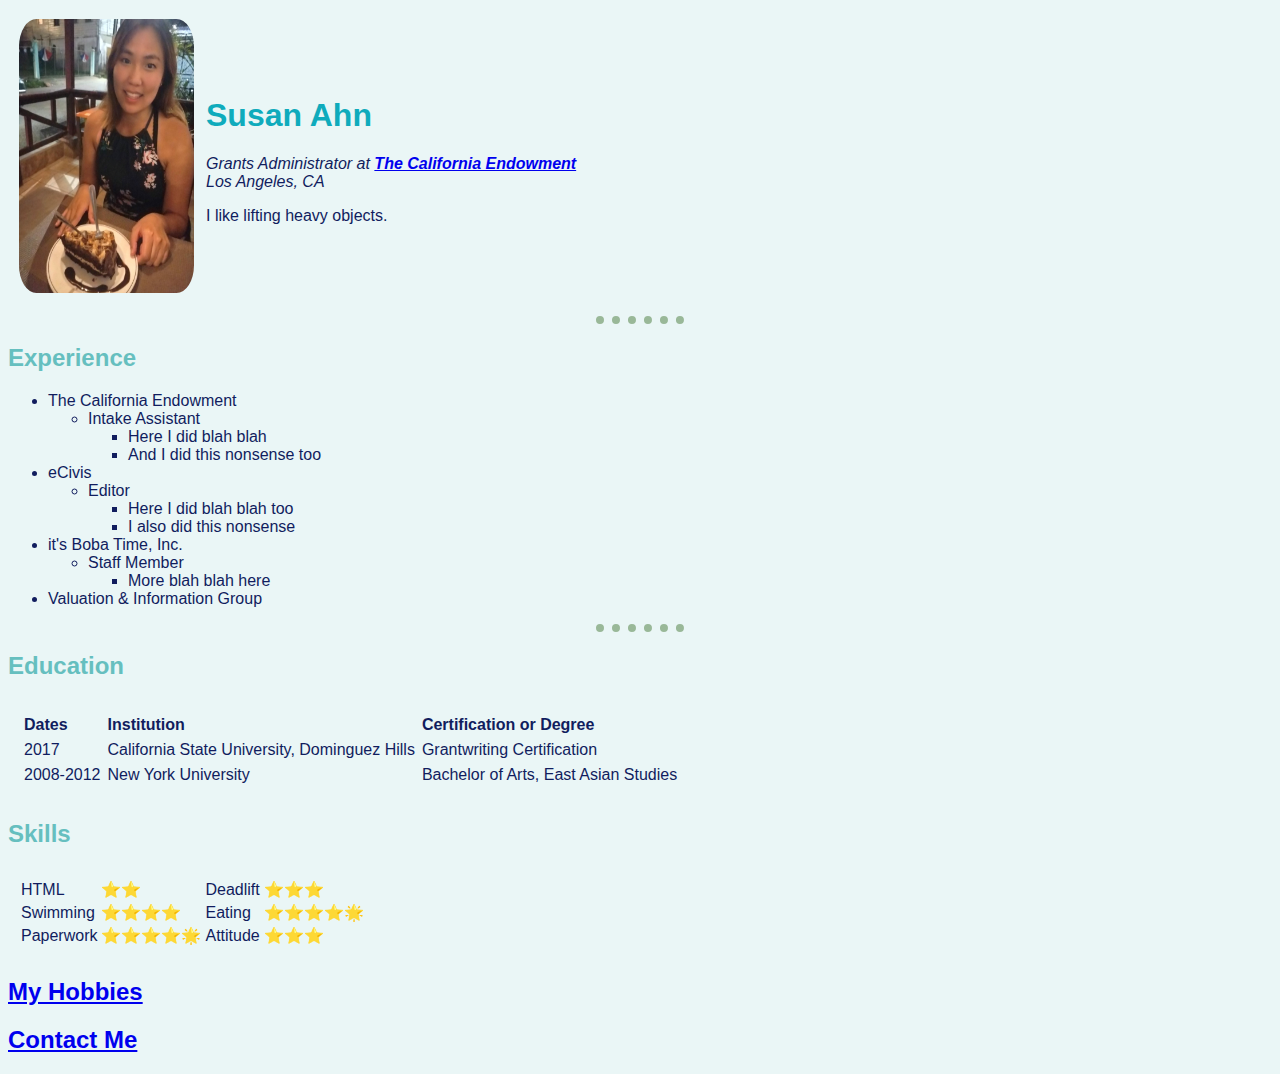
<file: index.html>
<!DOCTYPE html>
<html lang="en" dir="ltr">

<head>
  <meta charset="utf-8" name="viewport" content="width=device-width, initial-scale=1">
  <title>Susan's Personal Site</title>
<link rel="stylesheet" href="css/styles.css">
</head>

<body>
  <table cellspacing=10>

    <tr>
      <td>
        <img height="274" width="175" src="meeee.jpg" alt="Susan Ahn with cake" style="border-top-left-radius: 10%;
        border-top-right-radius: 10%;
        border-bottom-left-radius: 10%;
        border-bottom-right-radius: 10%"/>
      </td>
      <td>
        <h1>Susan Ahn</h1>
        <p><em>Grants Administrator at <strong>
              <a href="http://www.calendow.org">The California Endowment</a></strong>
            <br />Los Angeles, CA</em> </p>
        <p>I like lifting heavy objects.</p>
      </td>
    </tr>
  </table>
  <hr>
  <p>
  <h2>Experience</h2>
  <ul>
    <li>The California Endowment<ul>
        <li>
          Intake Assistant <ul>
            <li>
              Here I did blah blah
            <li>
              And I did this nonsense too
            </li>
          </ul>
        </li>
    </li>
    </li>
  </ul>
  </li>
  <li>eCivis<ul>
      <li>
        Editor<ul>
          <li>
            Here I did blah blah too
          </li>
          <li>
            I also did this nonsense
          </li>
        </ul>
      </li>
  </li>

  </li>
  </ul>
  </li>
  <li>it's Boba Time, Inc.</li>
  <ul>
    <li>
      Staff Member <ul>
        <li>
          More blah blah here
        </li>
      </ul>
    </li>
  </ul>
  <li>Valuation & Information Group</li>
  </ul>
  </p>
  <hr />
  <h2>Education</h2>
  <table style="padding: 10px;" cellspacing=5px>
    <tr>
      <td>
        <b>Dates</b>
      </td>
      <td>
        <b>Institution</b>
      </td>
      <td>
        <b>Certification or Degree</b>
      </td>
    </tr>
    <tr>
      <td>
        2017
      </td>
      <td>
        California State University, Dominguez Hills
      </td>
      <td>
        Grantwriting Certification
      </td>
    </tr>
    <tr>
      <td>
        2008-2012
      </td>
      <td>
        New York University
      </td>
      <td>
        Bachelor of Arts, East Asian Studies
      </td>
    </tr>
  </table>
  <h2>Skills</h2>
  <table style="padding: 10px">
    <tr>
      <td>
        HTML</td> <td>
          ⭐⭐
        </td>
      <td>
        Deadlift
      </td>
        <td>
          ⭐⭐⭐
        </td>
    </tr>
    <tr>
      <td>
        Swimming </td>
        <td>⭐⭐⭐⭐
      </td>
      <td>
        Eating </td><td>
          ⭐⭐⭐⭐🌟
        </td>
    </tr><tr><td>
      Paperwork
    </td><td>
      ⭐⭐⭐⭐🌟
    </td>
      <td>
        Attitude
      </td><td>
        ⭐⭐⭐
      </td>
    </tr>
  </table>
  <h2><a href="hobbies.html">My Hobbies</a></h2>
  <h2><a href="contact.html">Contact Me</a></h2>
</body>

</html>
</file>
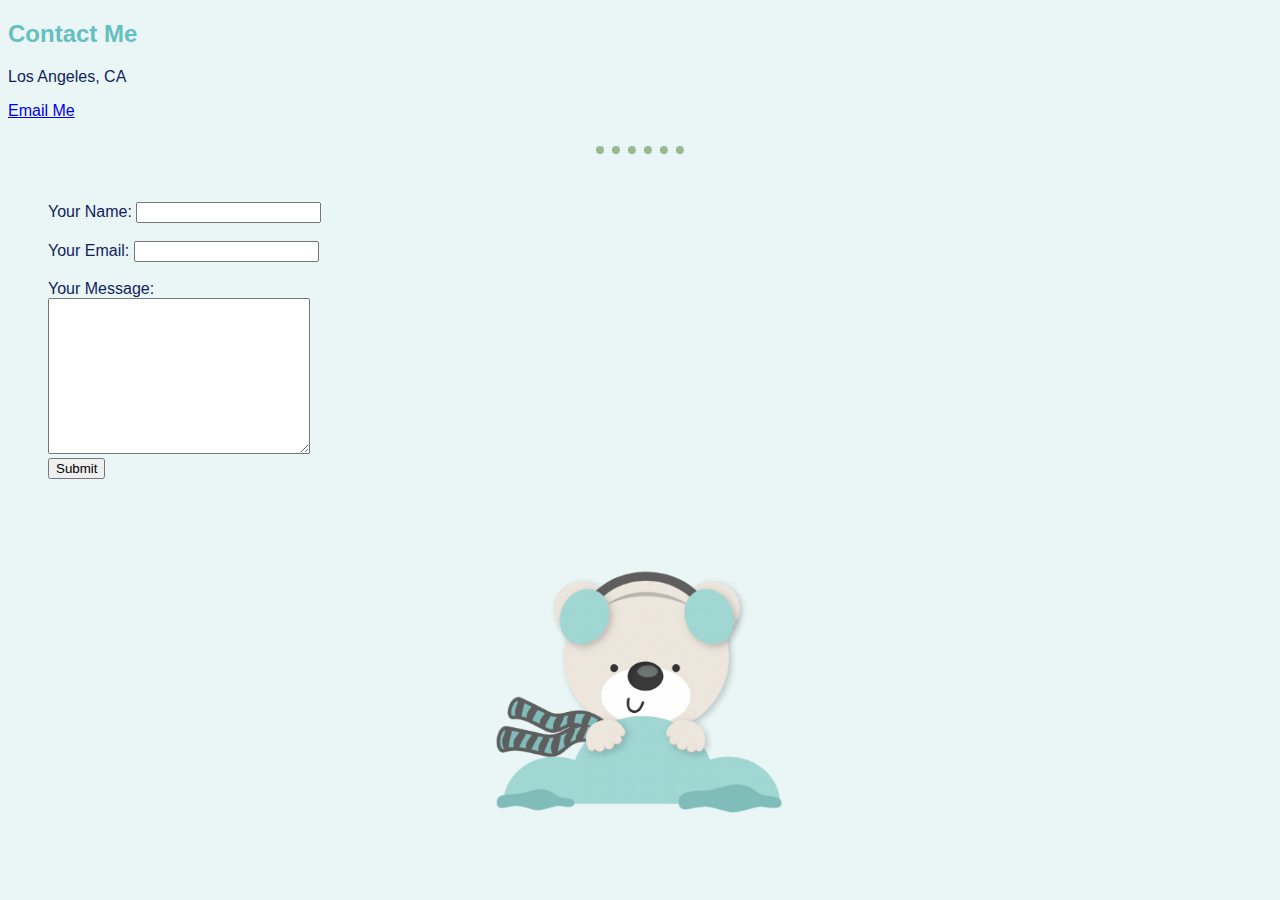
<file: contact.html>
<!DOCTYPE html>
<html lang="en" dir="ltr">
  <head>
    <meta charset="utf-8">
    <title>Contact Details</title>
      <link rel="stylesheet" href="css/styles.css">
  </head>
  <body>
    <h2>Contact Me</h2><p>
      Los Angeles, CA
      </p>
    <a href="mailto:purexsnow@gmail.com?subject=Let's Talk">Email Me</a>
    <br /><br />
<hr />
<form action="mailto:purexsnow@gmail.com" method="post" enctype="plaintext">
  <label for="">Your Name:</label>
  <input type="text" name="YourName" value=""><br><br />
  <label for="">Your Email:</label>
  <input type="email" name="YourEmail" value=""><br /><br />
  <label for="">Your Message:</label><br />
  <textarea name="YourMessage" rows="10" cols="30"></textarea><br />
  <input type="submit" name="">
  <br /><br />


  </form><center>
    <img height="300" width="300" src="bear.png" alt="bear with earmuffs">
    </center>

  </body>
</html>
</file>
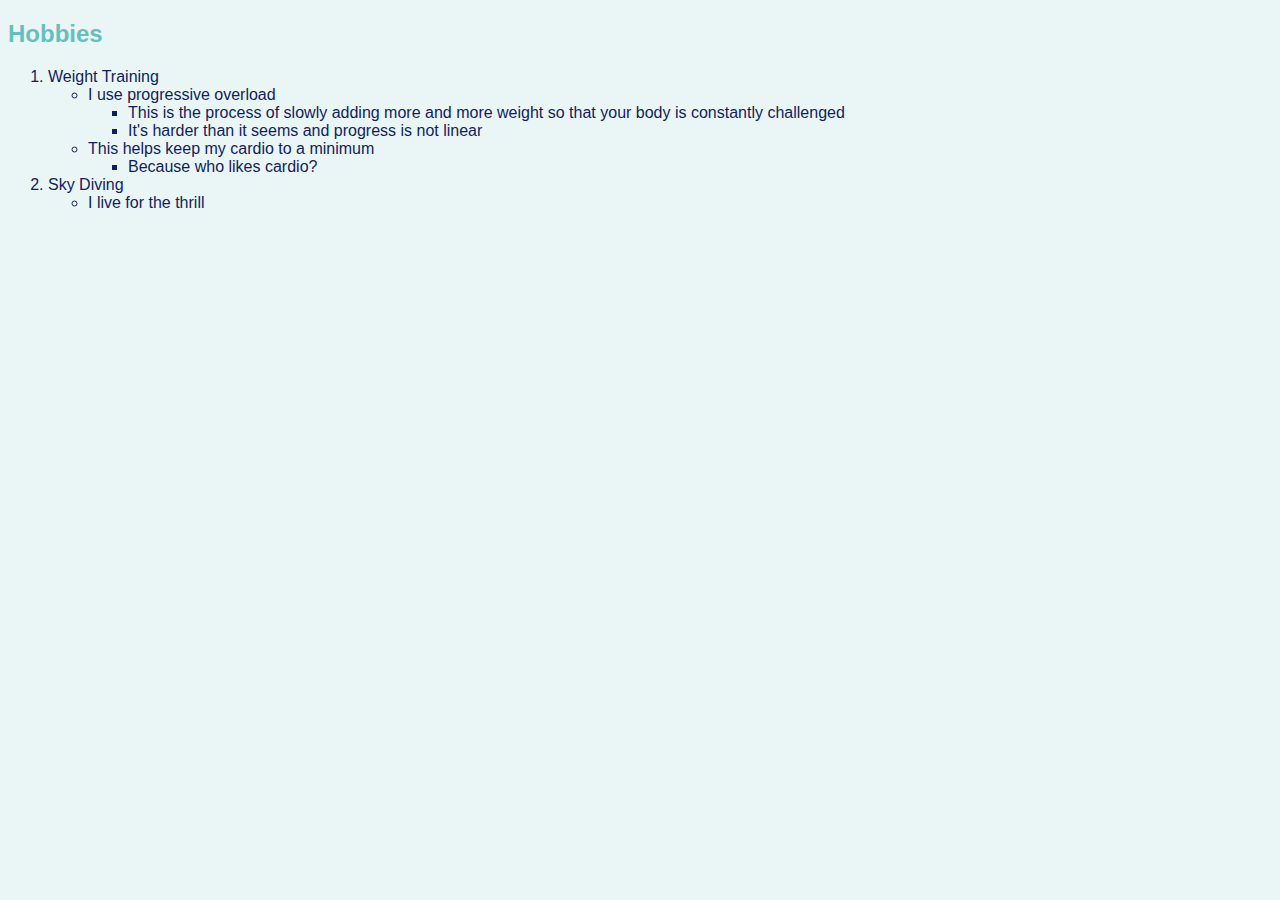
<file: hobbies.html>
<!DOCTYPE html>
<html lang="en" dir="ltr">
  <head>
    <meta charset="utf-8">
    <title>My Hobbies</title>
      <link rel="stylesheet" href="css/styles.css">
  </head>
  <body>
    <p>
    <h2>Hobbies</h2>
    <ol>
      <li>Weight Training
        <ul>
          <li>
            I use progressive overload<ul>
              <li>
                This is the process of slowly adding more and more weight so that your body is constantly challenged
              </li>
              <li>
                It's harder than it seems and progress is not linear
              </li>
            </ul>
          </li>
          <li>
            This helps keep my cardio to a minimum <ul>
              <li>
                Because who likes cardio?
              </li>
            </ul>
          </li>
        </ul>
      </li>
      </li>
      <li>
        Sky Diving<ul>
          <li>I live for the thrill
          </li>
        </ul>
      </li>
    </ol></p>
  </body>
</html>
</file>
<file: css/styles.css>
body{
background-color:#eaf6f6;
font-family: sans-serif;
}
hr{
  center; border-color:#99b898;
  border-style:none none dotted none;
  border-width:8px;
  width:7%

}
h2{color:#66bfbf}
h1{color:#0fabbc}
h3{color:#66bfbf}
p{color:#111d5e}
table{color:#111d5e}
ul{color:#111d5e}
ol{color:#111d5e}
form{padding: 40px; color:#111d5e}
</file>
